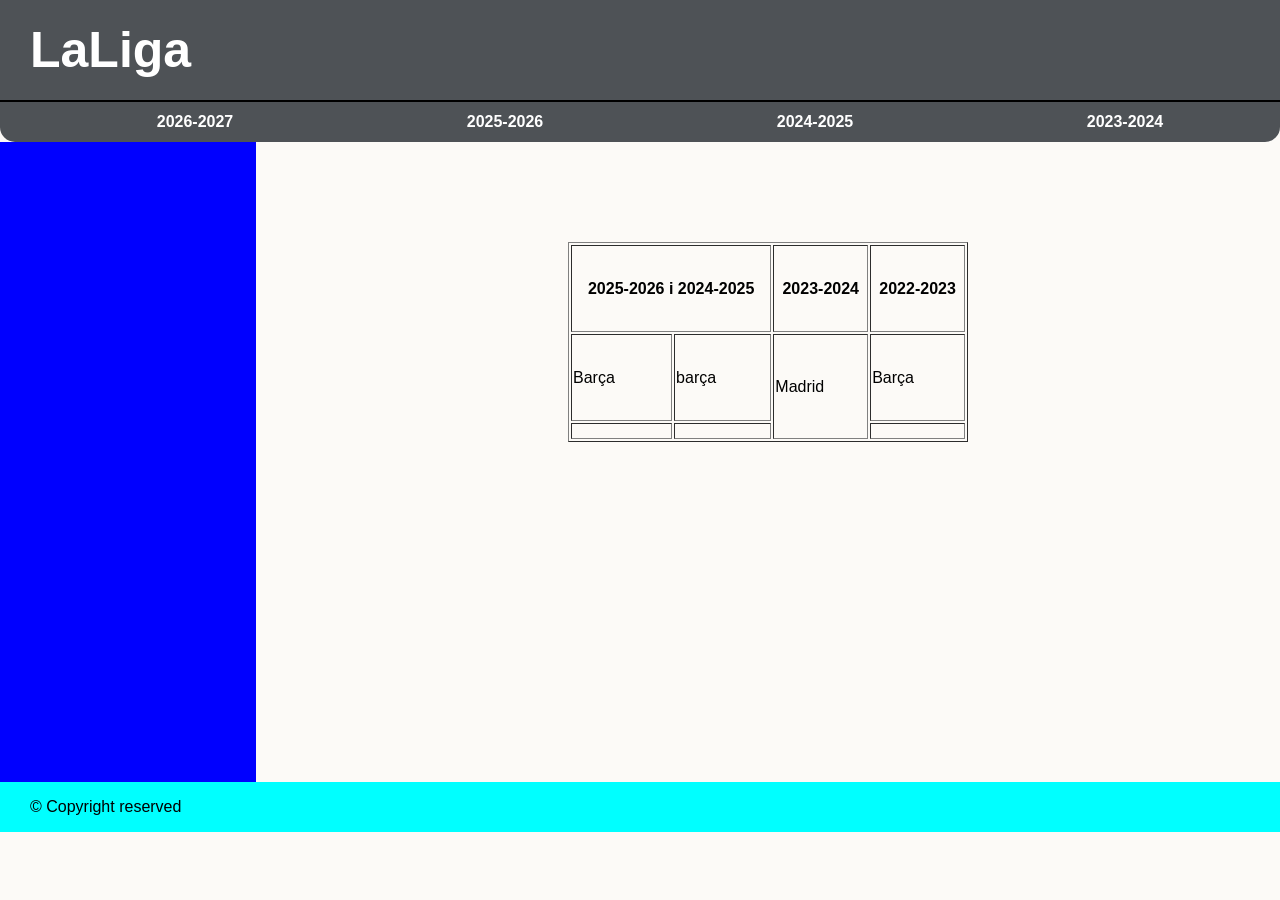
<file: lm/RA2/sections/index.html>
<!DOCTYPE html>
<html lang="es-ES">
<head>
  <meta charset="UTF-8">
  <meta name="viewport" content="width=device-width, initial-scale=1.0">
  <link rel="stylesheet" href="style.css">
  <title>Seccions</title>
</head>
<body>
  <header>
    <h1>LaLiga</h1>
  </header>
  <nav>
    <ul>
      <li>2026-2027</li>
      <li>2025-2026</li>
      <li>2024-2025</li>
      <li>2023-2024</li>
    </ul>
  </nav>
  <div class="asideMain">
    <aside>
      
    </aside>
    <main>
      <section>
        <table border="1">
          <tr>
            <th colspan="2">2025-2026 i 2024-2025</th>
            <th>2023-2024</th>
            <th>2022-2023</th>
          </tr>
          <tr>
            <td>Barça</td>
            <td>barça</td>
            <td rowspan="2">Madrid</td>
            <td>Barça</td>
          </tr>
          <tr>
            <td></td>
            <td></td>
            <td></td>
          </tr>
        </table>
      </section>
    </main>
  </div>
  <footer>
    © Copyright reserved
  </footer>
</body>
</html>
</file>
<file: lm/RA2/sections/style.css>
body {
  padding: 0;
  margin: 0;
  background-color: rgb(252, 250, 247);
  font-family: 'Gill Sans', 'Gill Sans MT', Calibri, 'Trebuchet MS', sans-serif;
}
header {
    width: 100%;
    height: 100px;
    background-color: rgb(78, 82, 86);
    padding: 0;
    display: flex;
    align-items: center;
}

header h1 {
  margin: 0;
  margin-left: 30px;
  font-size: 50px;
  color: white;
}

nav {
  width: 100%;
  height: 40px;
  background-color: rgb(78, 82, 86);
  border-bottom-left-radius: 15px;
  border-bottom-right-radius: 15px;
  border-top: 2px solid black;
}
nav ul {
  height: 100%;
  display: flex;
  justify-content: space-around;
  align-items: center;
  margin: 0;
  color: white;
  list-style-type: none;
  font-weight: bold;
}
.asideMain {
  display: flex;
}
aside {
  background-color: blue;
  width: 20%;
  height: 40em;

}
main {

  display: flex;
  justify-content: center;
  width: 80%;
}

main table {
  margin-top: 100px;
  height: 200px;
  width: 400px;
}
footer {
  display: flex;
  align-items: center;
  background-color: aqua;
  height: 50px;
  padding-left: 30px;
}
</file>
